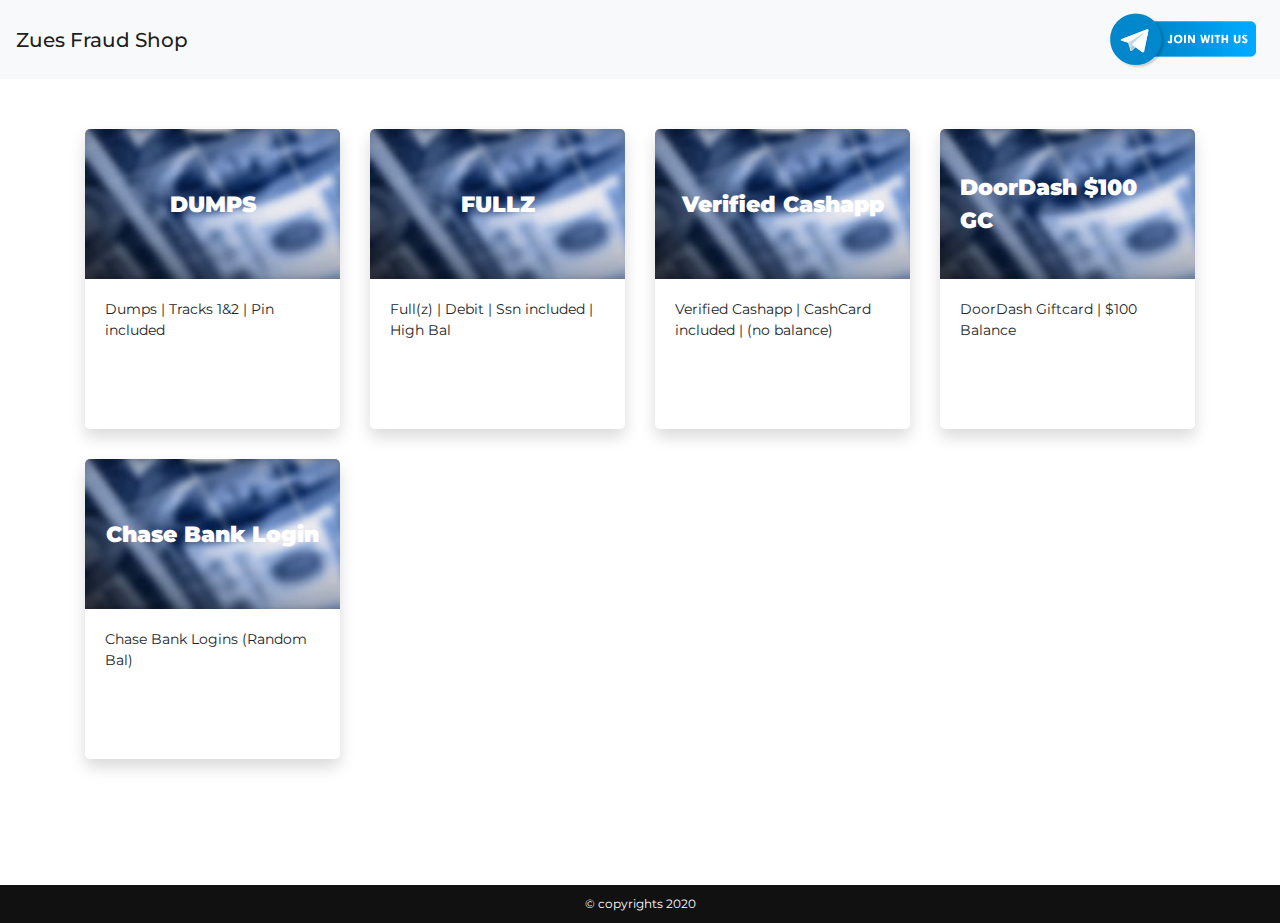
<file: index.html>
<!DOCTYPE html>
<html lang="en">



<head>
    <meta charset="UTF-8">
    <meta name="viewport" content="width=device-width, initial-scale=1.0">
    <title>Zues's Fraud Shop</title>
<meta name="description" content="Zues's Shop! Buy various products to have you in yo bag&#128176;"/>
    <link rel="stylesheet" href="css/style.css">

</head>

<body>
    <header>
        <nav class="navbar navbar-light bg-light">
            <a class="navbar-brand" href="#">Zues Fraud Shop</a>
            <div class="telegram">
          <a  href="https://t.me/zuesmarket">  <img src="./img/tele.png" class="telegram"> </a>
        </div>
        </nav>

    </header>

    <main>
        <!-- <section  class="carousel slide" data-ride="carousel">
            <div class="carousel-inner">
              <div class="carousel-item active">
                  <img src="./img/banner.jpg" class="d-block w-100" alt="...">
              </div>
            </div>
          </section> -->
        
        <section class="home-prods">
            <div class="container">
                <div class="row home-prods__cover">

                    <div class="card home-prod shadow">
                        <a href="prod.html">
                            <div class="card-header home-prod__header">
                                DUMPS
                            </div>
                            <div class="card-body home-prod__body">
                                <p class="card-text">
                                    Dumps | Tracks 1&2 | Pin included
                                </p>
                            </div>
                        </a>
                    </div>

                    <div class="card home-prod shadow">
                        <a href="prod2.html">
                            <div class="card-header home-prod__header">
                                FULLZ
                            </div>
                            <div class="card-body home-prod__body">
                                <p class="card-text">
                                    Full(z) | Debit | Ssn included | High Bal
                                </p>
                            </div>
                        </a>
                    </div>
                    <div class="card home-prod shadow">
                        <a href="prod3.html">
                            <div class="card-header home-prod__header">
                                Verified Cashapp
                            </div>
                            <div class="card-body home-prod__body">
                                <p class="card-text">
                                    Verified Cashapp | CashCard included | (no balance)
                                </p>
                            </div>
                        </a>
                    </div>
<div class="card home-prod shadow">
                        <a href="prod4.html">
                            <div class="card-header home-prod__header">
                                DoorDash $100 GC
                            </div>
                            <div class="card-body home-prod__body">
                                <p class="card-text">
                                   DoorDash Giftcard | $100 Balance
                                </p>
                            </div>
                        </a>
                    </div>
                    <div class="card home-prod shadow">
                                            <a href="prod5.html">
                                                <div class="card-header home-prod__header">
                                                    Chase Bank Login
                                                </div>
                                                <div class="card-body home-prod__body">
                                                    <p class="card-text">
                                                       Chase Bank Logins (Random Bal)
                                                    </p>
                                                </div>
                                            </a>
                                        </div>

                </div>
            </div>
        </section>
    </main>

    <footer>
        &copy; copyrights 2020
    </footer>
</body>



</html>
</file>
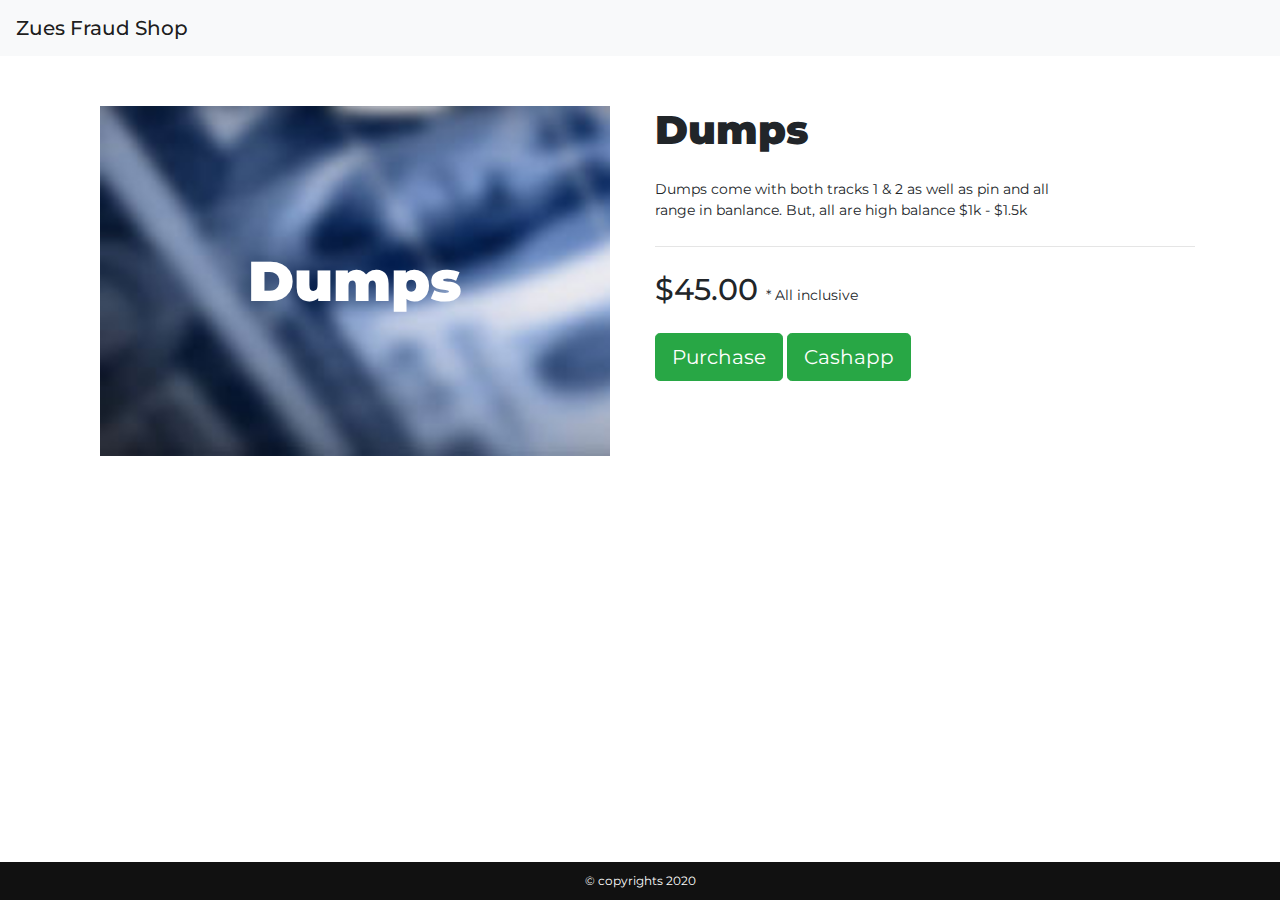
<file: prod.html>
<!DOCTYPE html>
<html lang="en">



<head>
    <meta charset="UTF-8">
    <meta name="viewport" content="width=device-width, initial-scale=1.0">
    <script src="https://cdn.sellix.io/static/js/embed.js" ></script>
    <title>Zues Fraud Shop</title>
    <link rel="stylesheet" href="css/style.css">
</head>

<body>
    <header>
        <nav class="navbar navbar-light bg-light">
            <a class="navbar-brand" href="index.html">Zues Fraud Shop</a>
        </nav>
    </header>

    <main>

        <section class="home-prods">
            <div class="container">
                <div class="row prod-indi">
                    <div class="col-md-6 prod-indi__img-outer">
                        <div class="prod-indi__img">
                            Dumps
                        </div>
                    </div>

                    <div class="col-md-6">
                        <h1 class="prod-indi__title" id="Title">Dumps</h1>
                        <p class="prod-indi__lead" id="description">Dumps come with both tracks 1 & 2 as well as pin and all range in banlance. But, all are high balance $1k - $1.5k</p>

                        <hr>
                        <h3 class="prod-indi__price" id="price"> $45.00 <small>* All inclusive</small></h3>
                        <a data-sellix-product="5fb86fe165195" class="btn btn-success btn-lg">Purchase</a>
                        <script>

                        function price() {
                          var x = document.getElementById("price").textContent;

                          document.getElementById("theprice").innerHTML = x;
                          let r = Math.random().toString(36).substr(2, 5);
                          document.getElementById("string").innerHTML = r;

                        }

                      </script>
                        <div id="cashapp" class="overlay">
                          <div class="popup">
                            <h2>Cashapp Payment</h2>
                            <a class="close" href="#">&times;</a>
                            <div class="content" id="content">
                              Please send <span class="pricecashapp" id="theprice"> </span> to $juugswipes! Please include this key in payment description <span id="string" class="warning"> </span>

                            </div>

                            <center>
<img class="loader" src="./img/200.gif"> <h4 class="warning"> Waiting for payment </h4>
                          </center>
                          </div>
                        </div>
                        <div id="purchase" class="overlay">
                          <div class="popup">
                            <h2>Cashapp Payment</h2>
                            <a class="close" href="#">&times;</a>
                            <div class="content" id="content">

                            </div>


                              <h4 class="warning">Please enter the following details </h4>

                            <input class="warning" placeholder="Email" type="text" id="fname" name="fname"><br><br>

                            <input type="text" placeholder="$cashtag" id="lname" name="lname"><br><br>
                          <a class="btn btn-success btn-lg"  href="#cashapp">Proceed</a>

                          </div>
                        </div>
                        <a class="btn btn-success btn-lg" onclick="price()" href="#purchase">Cashapp</a>
                    </div>

                </div>
            </div>
        </section>
    </main>

    <footer>
        &copy; copyrights 2020
    </footer>
</body>



</html>
</file>
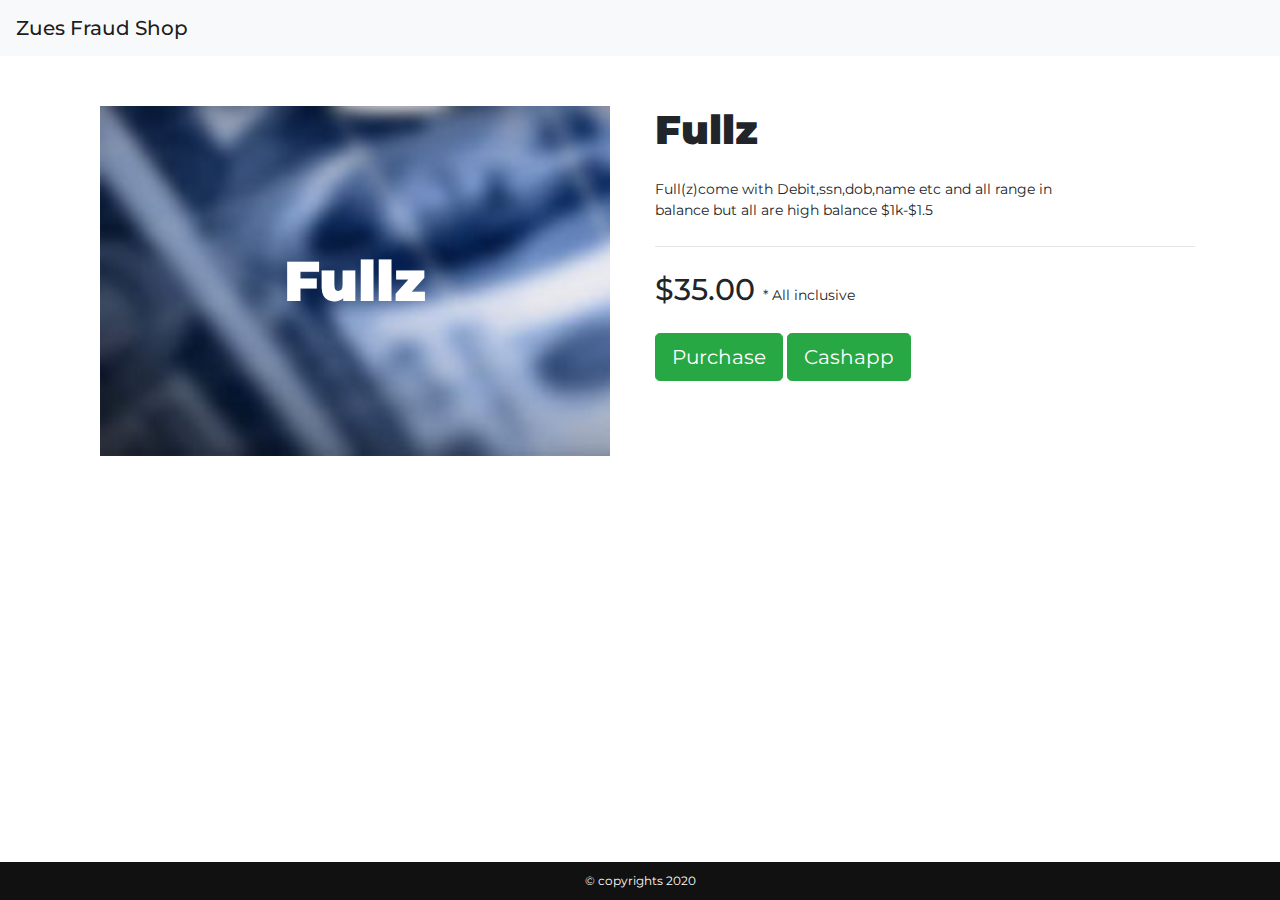
<file: prod2.html>
<!DOCTYPE html>
<html lang="en">



<head>
    <meta charset="UTF-8">
    <meta name="viewport" content="width=device-width, initial-scale=1.0">
    <script src="https://cdn.sellix.io/static/js/embed.js" ></script>
    <title>Zues Fraud Shop</title>
    <link rel="stylesheet" href="css/style.css">
</head>

<body>
    <header>
        <nav class="navbar navbar-light bg-light">
            <a class="navbar-brand" href="index.html">Zues Fraud Shop</a>
        </nav>
    </header>

    <main>

        <section class="home-prods">
            <div class="container">
                <div class="row prod-indi">
                    <div class="col-md-6 prod-indi__img-outer">
                        <div class="prod-indi__img">
                            Fullz
                        </div>
                    </div>

                    <div class="col-md-6">
                        <h1 class="prod-indi__title" id="Title">Fullz</h1>
                        <p class="prod-indi__lead" id="description">Full(z)come with Debit,ssn,dob,name etc and all range in balance but all are high balance $1k-$1.5</p>

                        <hr>
                        <h3 class="prod-indi__price" id="price"> $35.00 <small>* All inclusive</small></h3>
                        <a data-sellix-product="5fb99cda95d0f" class="btn btn-success btn-lg">Purchase</a>
                        <script>

                        function price() {
                          var x = document.getElementById("price").textContent;

                          document.getElementById("theprice").innerHTML = x;
                          let r = Math.random().toString(36).substr(2, 5);
                          document.getElementById("string").innerHTML = r;

                        }

                      </script>
                      <div id="cashapp" class="overlay">
                        <div class="popup">
                          <h2>Cashapp Payment</h2>
                          <a class="close" href="#">&times;</a>
                          <div class="content" id="content">
                            Please send <span class="pricecashapp" id="theprice"> </span> to $juugswipes! Please include this key in payment description <span id="string" class="warning"> </span>

                          </div>

                          <center>
<img class="loader" src="./img/200.gif"> <h4 class="warning"> Waiting for payment </h4>
                        </center>
                        </div>
                      </div>
                      <div id="purchase" class="overlay">
                        <div class="popup">
                          <h2>Cashapp Payment</h2>
                          <a class="close" href="#">&times;</a>
                          <div class="content" id="content">

                          </div>


                            <h4 class="warning">Please enter the following details </h4>

                          <input class="warning" placeholder="Email" type="text" id="fname" name="fname"><br><br>

                          <input type="text" placeholder="$cashtag" id="lname" name="lname"><br><br>
                        <a class="btn btn-success btn-lg"  href="#cashapp">Proceed</a>

                        </div>
                      </div>
                        <a class="btn btn-success btn-lg" onclick="price()" href="#purchase">Cashapp</a>
                    </div>

                </div>
            </div>
        </section>
    </main>

    <footer>
        &copy; copyrights 2020
    </footer>
</body>



</html>
</file>
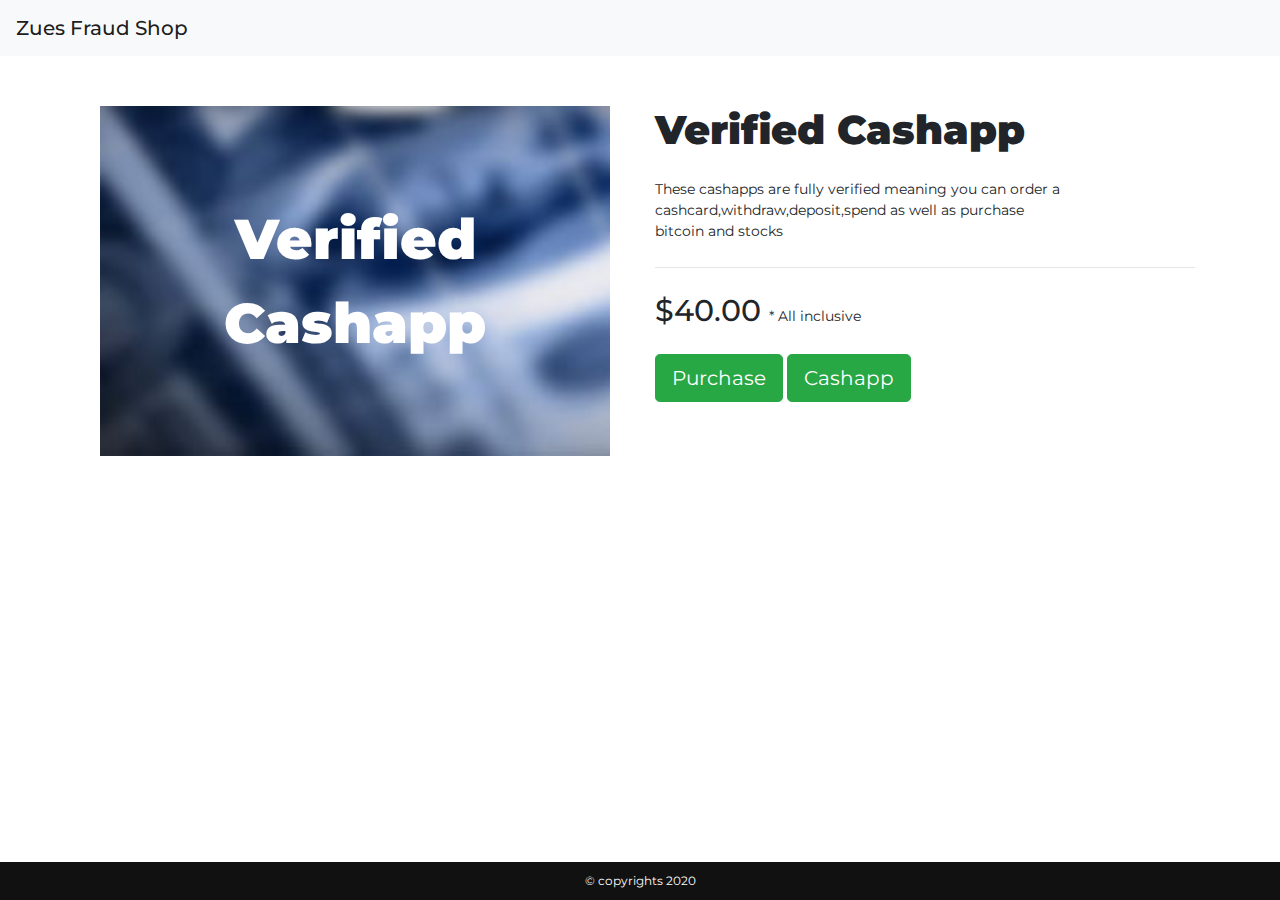
<file: prod3.html>
<!DOCTYPE html>
<html lang="en">



<head>
    <meta charset="UTF-8">
    <meta name="viewport" content="width=device-width, initial-scale=1.0">
    <script src="https://cdn.sellix.io/static/js/embed.js" ></script>
    <title>Zues Fraud Shop</title>
    <link rel="stylesheet" href="css/style.css">
</head>

<body>
    <header>
        <nav class="navbar navbar-light bg-light">
            <a class="navbar-brand" href="index.html">Zues Fraud Shop</a>
        </nav>
    </header>

    <main>

        <section class="home-prods">
            <div class="container">
                <div class="row prod-indi">
                    <div class="col-md-6 prod-indi__img-outer">
                        <div class="prod-indi__img">
                            Verified Cashapp
                        </div>
                    </div>

                    <div class="col-md-6">
                        <h1 class="prod-indi__title" id="Title">Verified Cashapp</h1>
                        <p class="prod-indi__lead" id="description">These cashapps are fully verified meaning you can order a cashcard,withdraw,deposit,spend as well as purchase bitcoin and stocks</p>

                        <hr>
                        <h3 class="prod-indi__price" id="price"> $40.00 <small>* All inclusive</small></h3>
                        <a data-sellix-product="5fbb08c8ba6d6" class="btn btn-success btn-lg">Purchase</a>
                        <script>

                        function price() {
                          var x = document.getElementById("price").textContent;

                          document.getElementById("theprice").innerHTML = x;
                          let r = Math.random().toString(36).substr(2, 5);
                          document.getElementById("string").innerHTML = r;

                        }

                      </script>
                      <div id="cashapp" class="overlay">
                        <div class="popup">
                          <h2>Cashapp Payment</h2>
                          <a class="close" href="#">&times;</a>
                          <div class="content" id="content">
                            Please send <span class="pricecashapp" id="theprice"> </span> to $juugswipes! Please include this key in payment description <span id="string" class="warning"> </span>

                          </div>

                          <center>
<img class="loader" src="./img/200.gif"> <h4 class="warning"> Waiting for payment </h4>
                        </center>
                        </div>
                      </div>
                      <div id="purchase" class="overlay">
                        <div class="popup">
                          <h2>Cashapp Payment</h2>
                          <a class="close" href="#">&times;</a>
                          <div class="content" id="content">

                          </div>


                            <h4 class="warning">Please enter the following details </h4>

                          <input class="warning" placeholder="Email" type="text" id="fname" name="fname"><br><br>

                          <input type="text" placeholder="$cashtag" id="lname" name="lname"><br><br>
                        <a class="btn btn-success btn-lg"  href="#cashapp">Proceed</a>

                        </div>
                      </div>
                        <a class="btn btn-success btn-lg" onclick="price()" href="#purchase">Cashapp</a>
                    </div>

                </div>
            </div>
        </section>
    </main>

    <footer>
        &copy; copyrights 2020
    </footer>
</body>



</html>
</file>
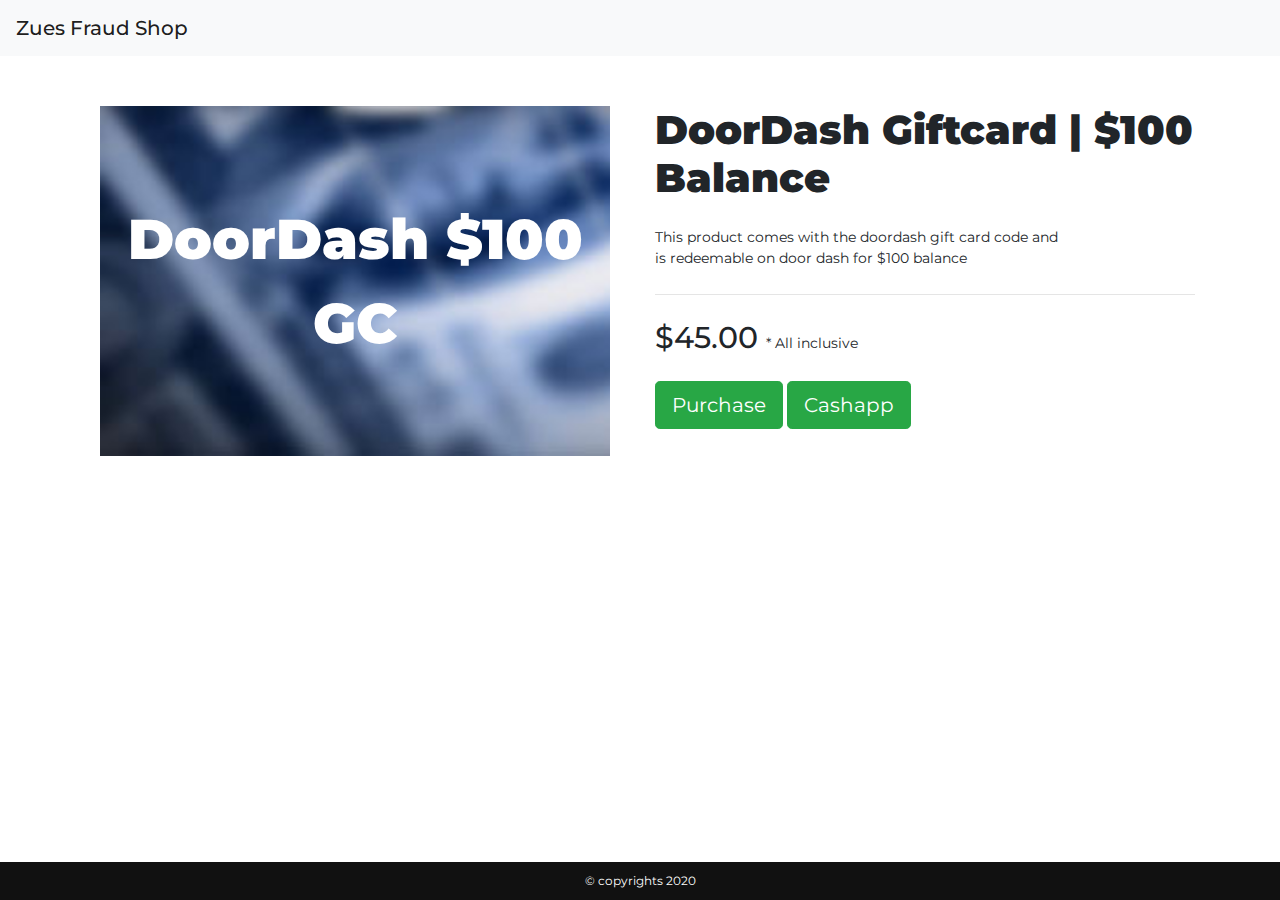
<file: prod4.html>
<!DOCTYPE html>
<html lang="en">



<head>
    <meta charset="UTF-8">
    <meta name="viewport" content="width=device-width, initial-scale=1.0">
    <script src="https://cdn.sellix.io/static/js/embed.js" ></script>
    <title>Zues Fraud Shop</title>
    <link rel="stylesheet" href="css/style.css">
</head>

<body>
    <header>
        <nav class="navbar navbar-light bg-light">
            <a class="navbar-brand" href="index.html">Zues Fraud Shop</a>
        </nav>
    </header>

    <main>

        <section class="home-prods">
            <div class="container">
                <div class="row prod-indi">
                    <div class="col-md-6 prod-indi__img-outer">
                        <div class="prod-indi__img">
                            DoorDash $100 GC
                        </div>
                    </div>

                    <div class="col-md-6">
                        <h1 class="prod-indi__title" id="Title">DoorDash Giftcard | $100 Balance</h1>
                        <p class="prod-indi__lead" id="description">This product comes with the doordash gift card code and is redeemable on door dash for $100 balance</p>

                        <hr>
                        <h3 class="prod-indi__price" id="price"> $45.00 <small>* All inclusive</small></h3>
                        <a data-sellix-product="5fbc6c26d0c26" class="btn btn-success btn-lg">Purchase</a>
                        <script>

                        function price() {
                          var x = document.getElementById("price").textContent;

                          document.getElementById("theprice").innerHTML = x;
                          let r = Math.random().toString(36).substr(2, 5);
                          document.getElementById("string").innerHTML = r;

                        }

                      </script>
                      <div id="cashapp" class="overlay">
                        <div class="popup">
                          <h2>Cashapp Payment</h2>
                          <a class="close" href="#">&times;</a>
                          <div class="content" id="content">
                            Please send <span class="pricecashapp" id="theprice"> </span> to $juugswipes! Please include this key in payment description <span id="string" class="warning"> </span>

                          </div>

                          <center>
<img class="loader" src="./img/200.gif"> <h4 class="warning"> Waiting for payment </h4>
                        </center>
                        </div>
                      </div>
                      <div id="purchase" class="overlay">
                        <div class="popup">
                          <h2>Cashapp Payment</h2>
                          <a class="close" href="#">&times;</a>
                          <div class="content" id="content">

                          </div>


                            <h4 class="warning">Please enter the following details </h4>

                          <input class="warning" placeholder="Email" type="text" id="fname" name="fname"><br><br>

                          <input type="text" placeholder="$cashtag" id="lname" name="lname"><br><br>
                        <a class="btn btn-success btn-lg"  href="#cashapp">Proceed</a>

                        </div>
                      </div>
                        <a class="btn btn-success btn-lg" onclick="price()" href="#purchase">Cashapp</a>
                    </div>

                </div>
            </div>
        </section>
    </main>

    <footer>
        &copy; copyrights 2020
    </footer>
</body>



</html>
</file>
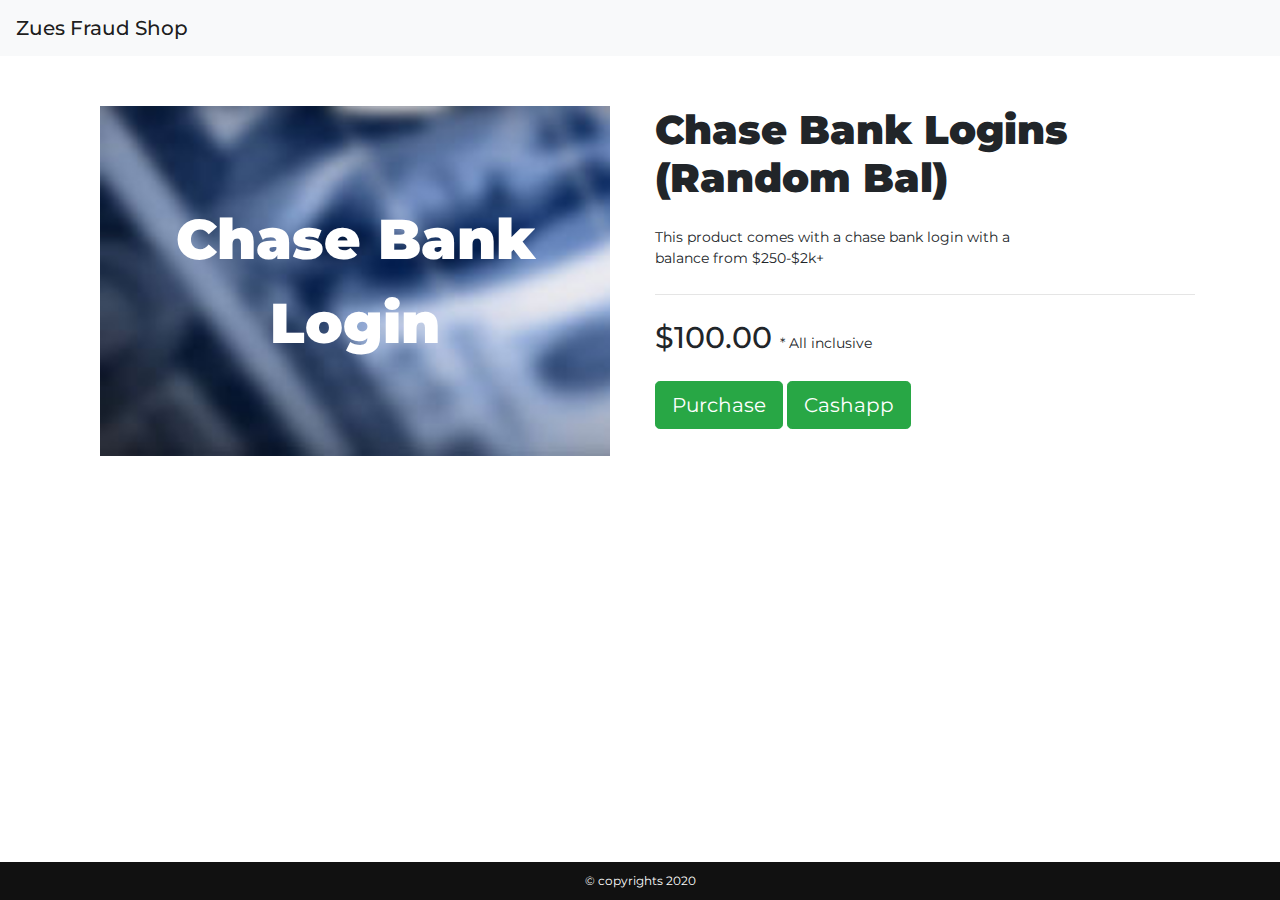
<file: prod5.html>
<!DOCTYPE html>
<html lang="en">



<head>
    <meta charset="UTF-8">
    <meta name="viewport" content="width=device-width, initial-scale=1.0">
    <script src="https://cdn.sellix.io/static/js/embed.js" ></script>
    <title>Zues Fraud Shop</title>
    <link rel="stylesheet" href="css/style.css">
</head>

<body>
    <header>
        <nav class="navbar navbar-light bg-light">
            <a class="navbar-brand" href="index.html">Zues Fraud Shop</a>
        </nav>
    </header>

    <main>

        <section class="home-prods">
            <div class="container">
                <div class="row prod-indi">
                    <div class="col-md-6 prod-indi__img-outer">
                        <div class="prod-indi__img">
                            Chase Bank Login
                        </div>
                    </div>

                    <div class="col-md-6">
                        <h1 class="prod-indi__title" id="Title">Chase Bank Logins (Random Bal)</h1>
                        <p class="prod-indi__lead" id="description">This product comes with a chase bank login with a balance from $250-$2k+</p>

                        <hr>
                        <h3 class="prod-indi__price" id="price"> $100.00 <small>* All inclusive</small></h3>
                        <a data-sellix-product="5fc1983fd3451" class="btn btn-success btn-lg">Purchase</a>
                        <script>

                        function price() {
                          var x = document.getElementById("price").textContent;

                          document.getElementById("theprice").innerHTML = x;
                          let r = Math.random().toString(36).substr(2, 5);
                          document.getElementById("string").innerHTML = r;

                        }

                      </script>
                      <div id="cashapp" class="overlay">
                        <div class="popup">
                          <h2>Cashapp Payment</h2>
                          <a class="close" href="#">&times;</a>
                          <div class="content" id="content">
                            Please send <span class="pricecashapp" id="theprice"> </span> to $juugswipes! Please include this key in payment description <span id="string" class="warning"> </span>

                          </div>

                          <center>
<img class="loader" src="./img/200.gif"> <h4 class="warning"> Waiting for payment </h4>
                        </center>
                        </div>
                      </div>
                      <div id="purchase" class="overlay">
                        <div class="popup">
                          <h2>Cashapp Payment</h2>
                          <a class="close" href="#">&times;</a>
                          <div class="content" id="content">

                          </div>


                            <h4 class="warning">Please enter the following details </h4>

                          <input class="warning" placeholder="Email" type="text" id="fname" name="fname"><br><br>

                          <input type="text" placeholder="$cashtag" id="lname" name="lname"><br><br>
                        <a class="btn btn-success btn-lg"  href="#cashapp">Proceed</a>

                        </div>
                      </div>
                        <a class="btn btn-success btn-lg" onclick="price()" href="#purchase">Cashapp</a>
                    </div>

                </div>
            </div>
        </section>
    </main>

    <footer>
        &copy; copyrights 2020
    </footer>
</body>



</html>
</file>
